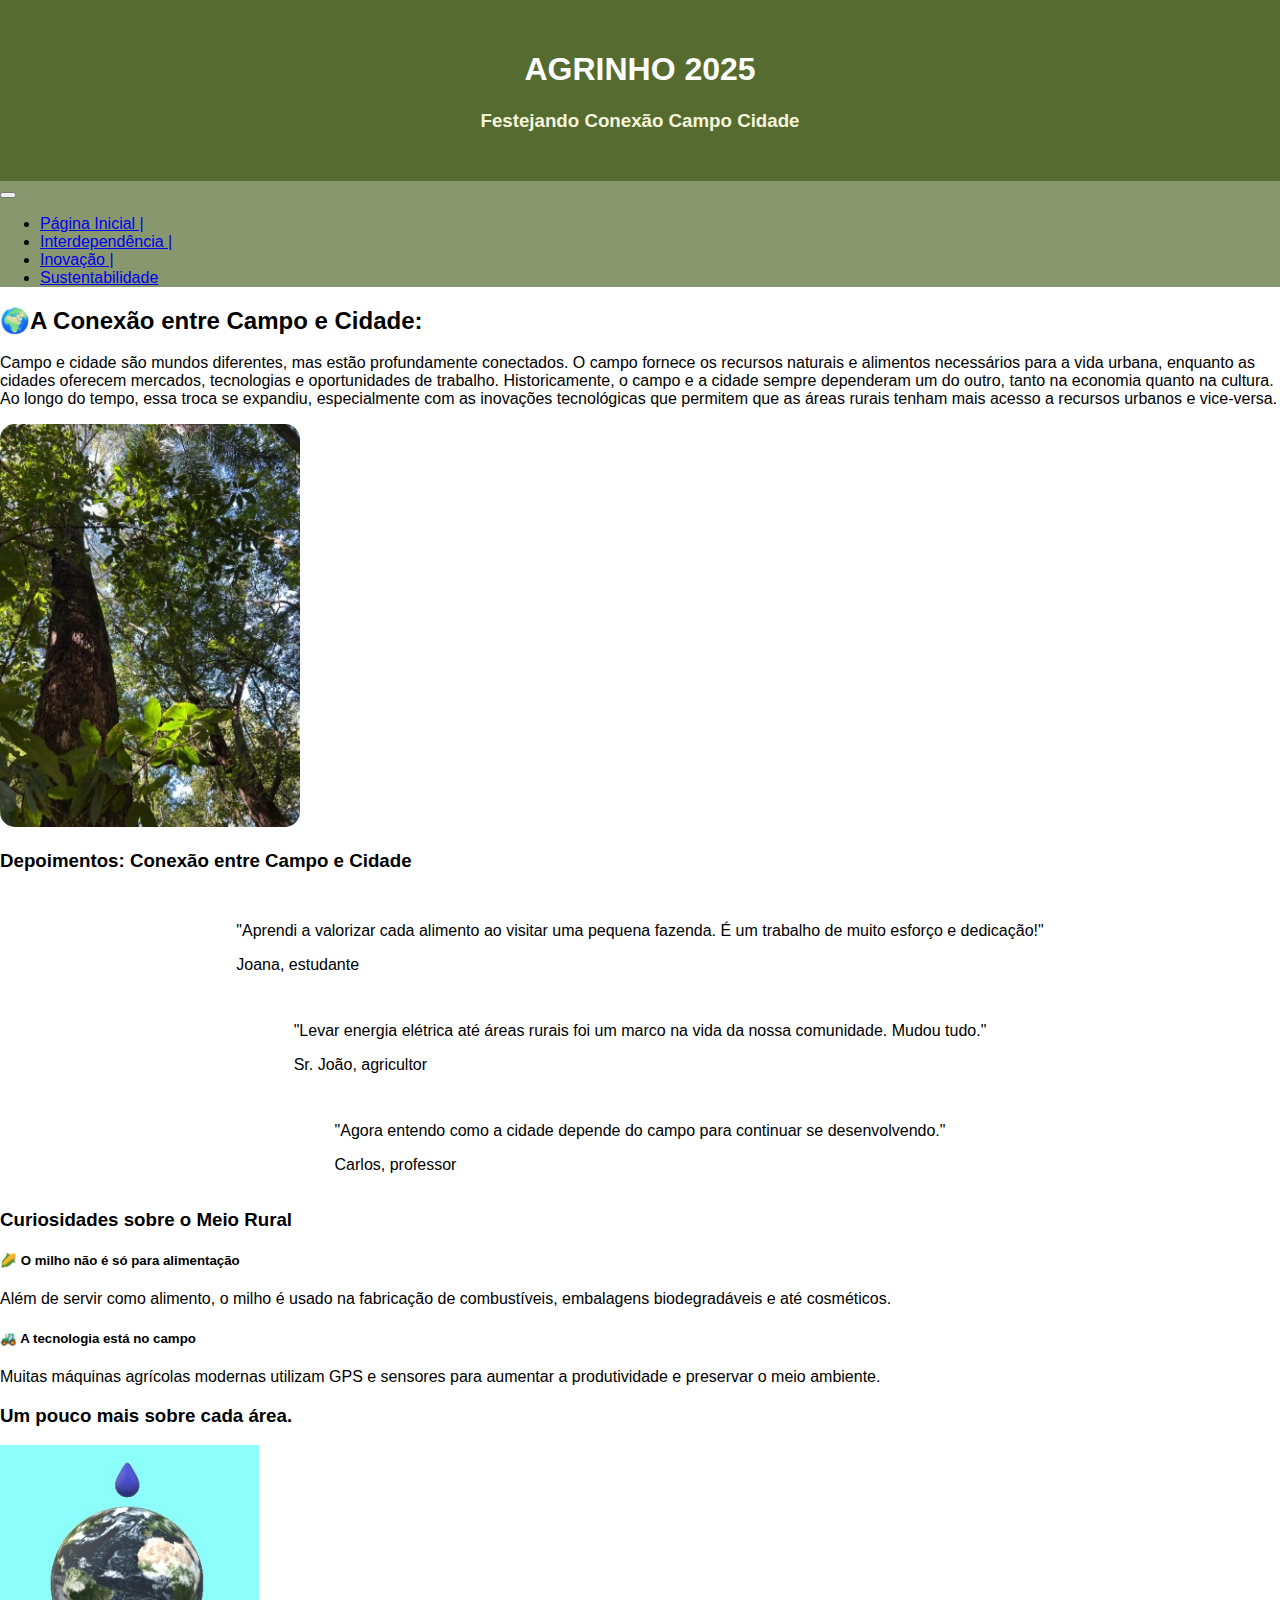
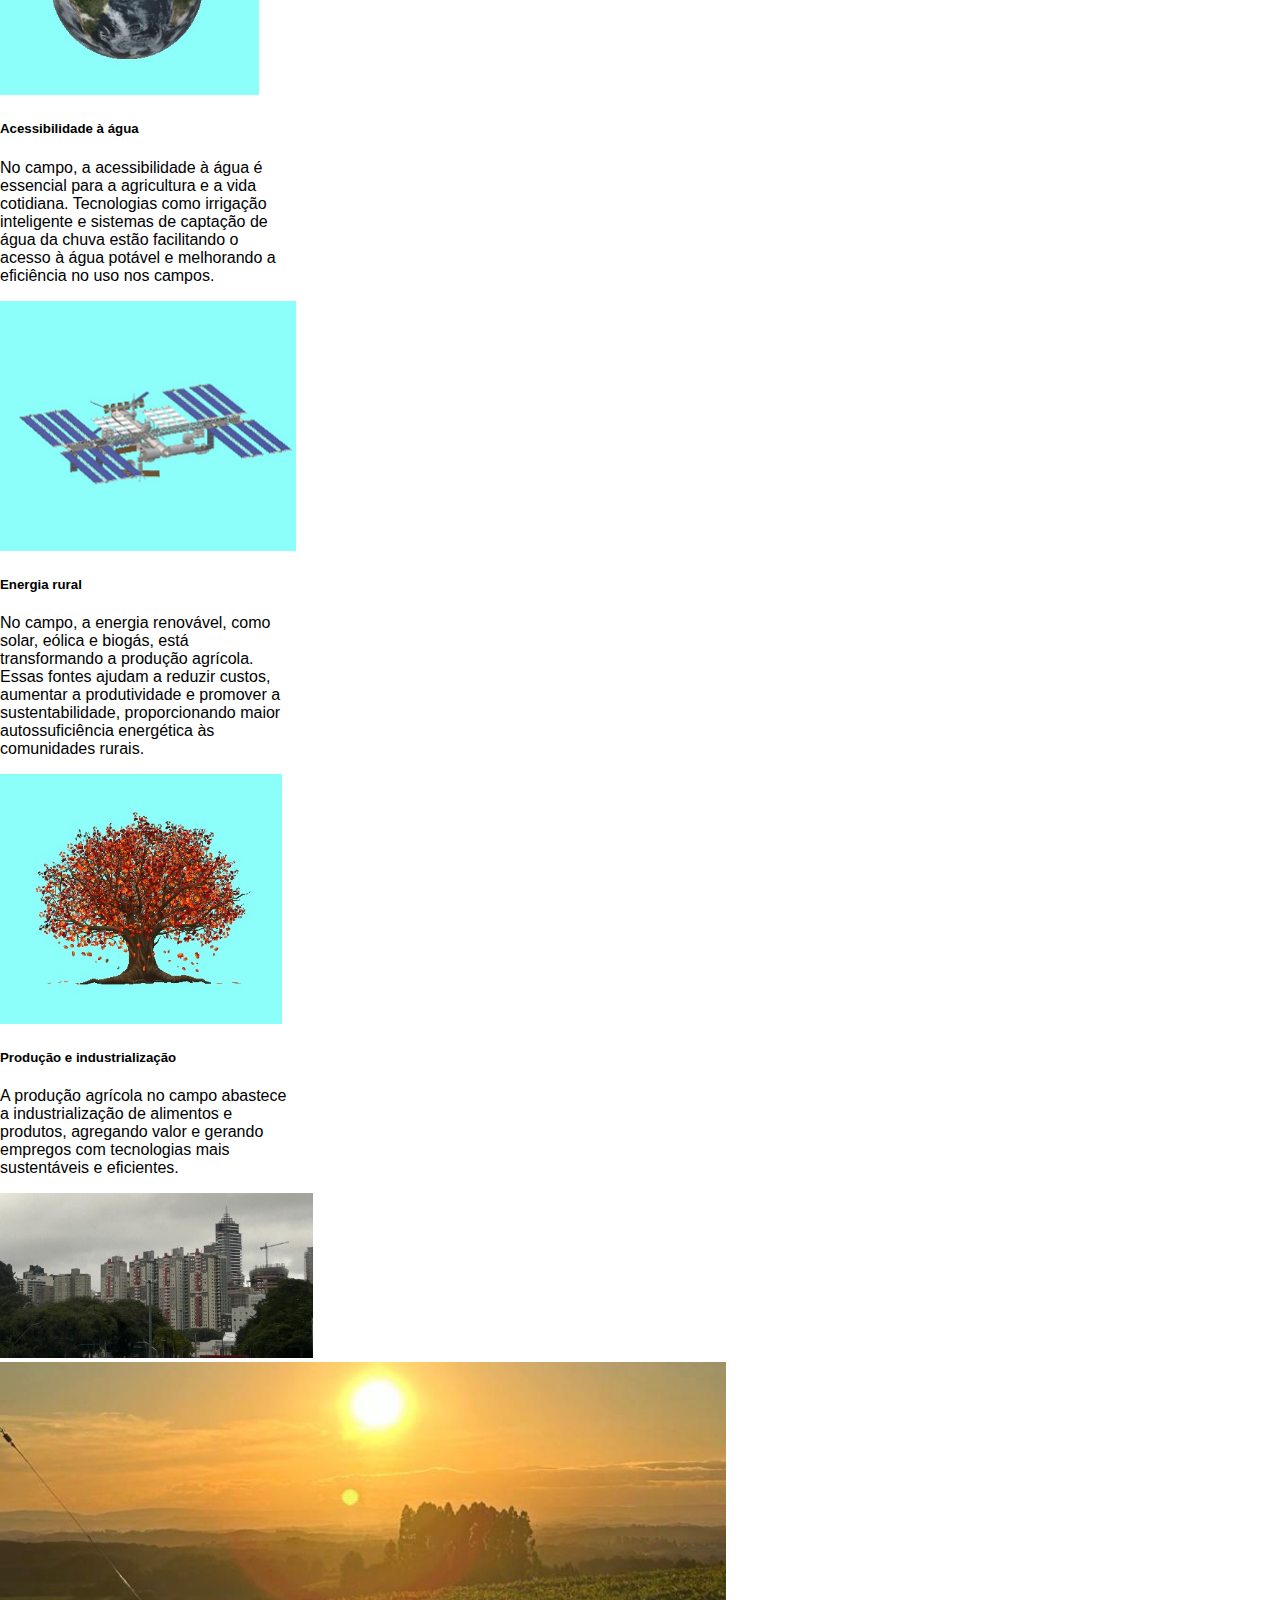
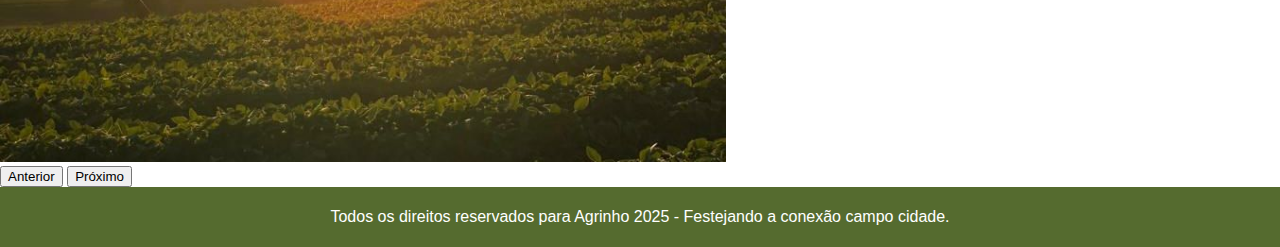
<file: index.html>
<!DOCTYPE html>
<html lang="pt-BR">

<head>
    <meta charset="UTF-8">
    <meta name="viewport" content="width=device-width, initial-scale=1.0">
    <title>AGRINHO 2025</title>
    <link href="https://cdn.jsdelivr.net/npm/bootstrap@5.3.5/dist/css/bootstrap.min.css" rel="stylesheet"
        integrity="sha384-SgOJa3DmI69IUzQ2PVdRZhwQ+dy64/BUtbMJw1MZ8t5HZApcHrRKUc4W0kG879m7" crossorigin="anonymous">
    <link rel="stylesheet" href="style.css">
</head>

<body>
    <!-- Apresentação do tema -->
    <section class="cabecalho">
        <h1>AGRINHO 2025</h1>
        <h3>Festejando Conexão Campo Cidade</h3>
    </section>

    <!-- Cabeçalho do site -->
    <nav class="navbar navbar-expand-lg navbar-custom">
        <div class="container-fluid">
            <button class="navbar-toggler" type="button" data-bs-toggle="collapse" data-bs-target="#navbarNav"
                aria-controls="navbarNav" aria-expanded="false" aria-label="Toggle navigation">
                <span class="navbar-toggler-icon"></span>
            </button>
            <div class="collapse navbar-collapse justify-content-center" id="navbarNav">
                <ul class="navbar-nav">
                    <li class="nav-item">
                        <a class="nav-link active text-white" href="index.html">Página Inicial |</a>
                    </li>
                    <li class="nav-item">
                        <a class="nav-link text-white" href="interdependencia.html">Interdependência |</a>
                    </li>
                    <li class="nav-item">
                        <a class="nav-link text-white" href="inovacao.html">Inovação |</a>
                    </li>
                    <li class="nav-item">
                        <a class="nav-link text-white" href="sustentabilidade.html">Sustentabilidade</a>
                    </li>
                </ul>
            </div>
        </div>
    </nav>


    
    <!-- Primeira seção -->
    <div class="container">
        <div class="row pt-5">
            <div class="col">
                <div>
                    <h2>🌍A Conexão entre Campo e Cidade:</h2>
                    <p>Campo e cidade são mundos diferentes, mas estão profundamente conectados. O campo fornece os 
                        recursos naturais e alimentos necessários para a vida urbana, enquanto as cidades oferecem mercados, tecnologias
                        e oportunidades de trabalho. Historicamente, o campo e a cidade sempre dependeram um do outro, tanto na economia
                        quanto na cultura. Ao longo do tempo, essa troca se expandiu, especialmente com as inovações tecnológicas que 
                        permitem que as áreas rurais tenham mais acesso a recursos urbanos e vice-versa.
                    </p>
                </div>
            </div>
            <div class="col text-center">
                <div>
                    <img class="img-agro br-3" src="img/another-beautiful-treeee.jpg" alt="Imagem arvore">
                </div>
            </div>
        </div>

        <!-- Depoimentos -->
        <section class="bg-light py-5">
            <div class="container">
                <h3 class="text-center mb-4">Depoimentos: Conexão entre Campo e Cidade</h3>
                <div class="row">
                    <div class="col-md-4">
                        <blockquote class="blockquote">
                            <p>"Aprendi a valorizar cada alimento ao visitar uma pequena fazenda. É um trabalho de muito esforço e dedicação!"</p>
                            <footer class="blockquote-footer">Joana, estudante</footer>
                        </blockquote>
                    </div>
                    <div class="col-md-4">
                        <blockquote class="blockquote">
                            <p>"Levar energia elétrica até áreas rurais foi um marco na vida da nossa comunidade. Mudou tudo."</p>
                            <footer class="blockquote-footer">Sr. João, agricultor</footer>
                        </blockquote>
                    </div>
                    <div class="col-md-4">
                        <blockquote class="blockquote">
                            <p>"Agora entendo como a cidade depende do campo para continuar se desenvolvendo."</p>
                            <footer class="blockquote-footer">Carlos, professor</footer>
                        </blockquote>
                    </div>
                </div>
            </div>
        </section>

        <!-- Curiosidades -->
        <section class="py-5 bg-success text-white">
            <div class="container">
                <h3 class="text-center mb-4">Curiosidades sobre o Meio Rural</h3>
                <div class="row">
                    <div class="col-md-6">
                        <h5>🌽 O milho não é só para alimentação</h5>
                        <p>Além de servir como alimento, o milho é usado na fabricação de combustíveis, embalagens biodegradáveis e até cosméticos.</p>
                    </div>
                    <div class="col-md-6">
                        <h5>🚜 A tecnologia está no campo</h5>
                        <p>Muitas máquinas agrícolas modernas utilizam GPS e sensores para aumentar a produtividade e preservar o meio ambiente.</p>
                    </div>
                </div>
            </div>
        </section>

        <!-- Cartões -->
        <div class="row pt-5">
            <h3 class="text-center pb-3">Um pouco mais sobre cada área.</h3>
            <div class="col">
                <div class="card" style="width: 18rem;">
                    <img src="img/agua.jpg" class="img-card card-img-top" alt="...">
                    <div class="card-body">
                        <h5 class="card-title">Acessibilidade à água</h5>
                        <p class="card-text">No campo, a acessibilidade à água é essencial para a agricultura e a vida cotidiana. Tecnologias como irrigação
                        inteligente e sistemas de captação de água da chuva estão facilitando o acesso à água potável e melhorando a eficiência no uso nos campos.</p>
                       
                    </div>
                </div>
            </div>
            <div class="col">
                <div class="card" style="width: 18rem;">
                    <img src="img/satelite.jpg" class="img-card card-img-top" alt="...">
                    <div class="card-body">
                        <h5 class="card-title">Energia rural</h5>
                        <p class="card-text">No campo, a energia renovável, como solar, eólica e biogás, está transformando a produção agrícola. 
                        Essas fontes ajudam a reduzir custos, aumentar a produtividade e promover a sustentabilidade, proporcionando maior autossuficiência 
                        energética às comunidades rurais.</p>
                        
                    </div>
                </div>
            </div>
            <div class="col">
                <div class="card" style="width: 18rem;">
                    <img src="img/arvore.jpg" class="img-card card-img-top" alt="...">
                    <div class="card-body">
                        <h5 class="card-title">Produção e industrialização</h5>
                        <p class="card-text">A produção agrícola no campo abastece a industrialização de alimentos e produtos, agregando valor e gerando empregos com tecnologias 
                            mais sustentáveis e eficientes.</p>
                        
                    </div>
                </div>
            </div>
        </div>

        <!-- Carrossel corrigido -->
        <div id="carouselExample" class="carousel slide pt-4 pb-3">
            <div class="carousel-inner">
                <div class="carousel-item active">
                    <img src="img/deitada-predios.jpg" class="img-slide d-block w-100" alt="predios">
                </div>
                <div class="carousel-item">
                    <img src="img/deitada_campo.jpg" class="img-slide d-block w-100" alt="campo">
                </div>
            </div>
            <button class="carousel-control-prev" type="button" data-bs-target="#carouselExample" data-bs-slide="prev">
                <span class="carousel-control-prev-icon" aria-hidden="true"></span>
                <span class="visually-hidden">Anterior</span>
            </button>
            <button class="carousel-control-next" type="button" data-bs-target="#carouselExample" data-bs-slide="next">
                <span class="carousel-control-next-icon" aria-hidden="true"></span>
                <span class="visually-hidden">Próximo</span>
            </button>
        </div>
    </div>

    <!-- Rodapé -->
    <div class="footer">
        <p>Todos os direitos reservados para Agrinho 2025 - Festejando a conexão campo cidade.</p>
    </div>

    <script src="https://cdn.jsdelivr.net/npm/bootstrap@5.3.5/dist/js/bootstrap.bundle.min.js"
        integrity="sha384-k6d4wzSIapyDyv1kpU366/PK5hCdSbCRGRCMv+eplOQJWyd1fbcAu9OCUj5zNLiq"
        crossorigin="anonymous"></script>
</body>

</html>
</file>
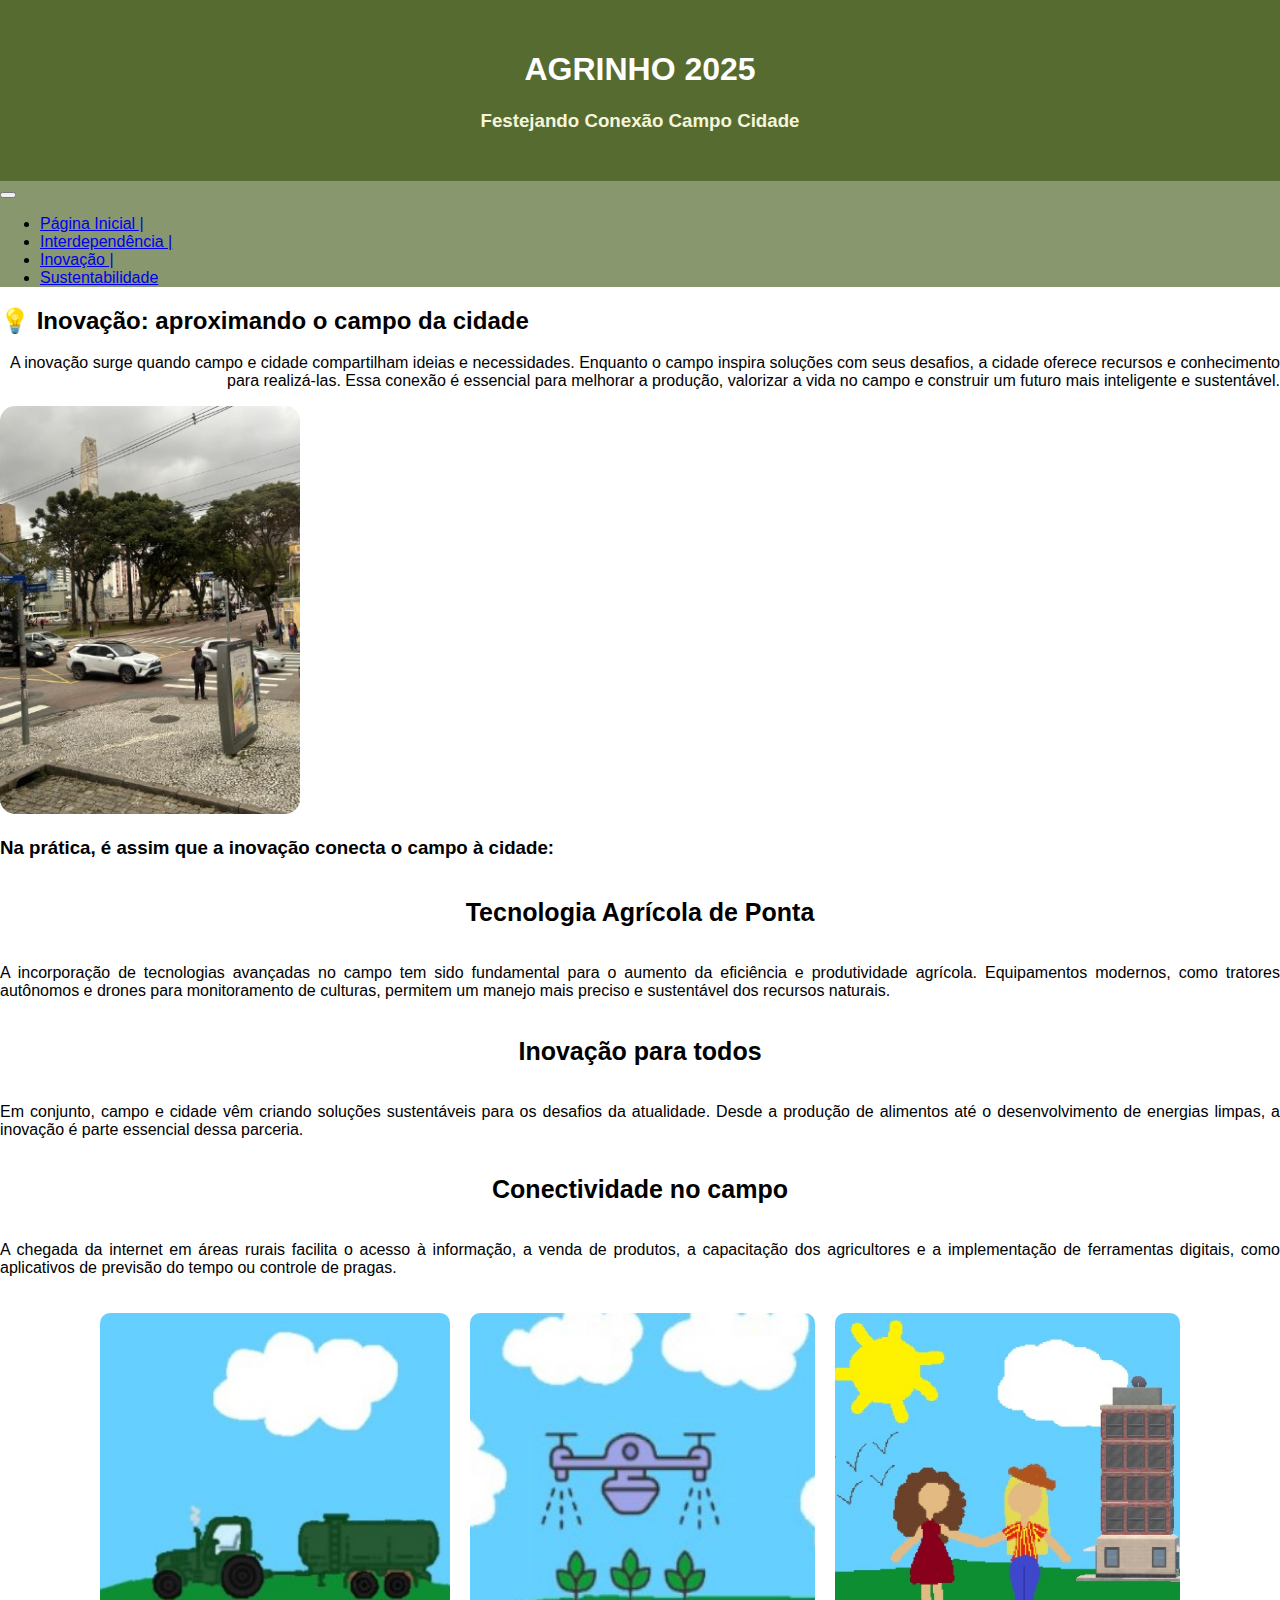
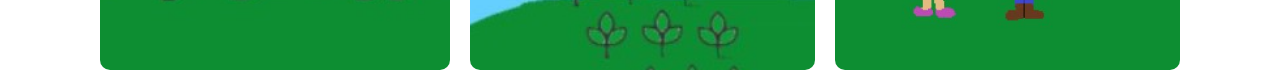
<file: inovacao.html>
<!DOCTYPE html>
<html lang="en">
<head>
    <meta charset="UTF-8">
    <meta name="viewport" content="width=device-width, initial-scale=1.0">
    <title>Document</title> 
    <link href="https://cdn.jsdelivr.net/npm/bootstrap@5.3.6/dist/css/bootstrap.min.css" rel="stylesheet" integrity="sha384-4Q6Gf2aSP4eDXB8Miphtr37CMZZQ5oXLH2yaXMJ2w8e2ZtHTl7GptT4jmndRuHDT" crossorigin="anonymous">
    <script src="https://cdn.jsdelivr.net/npm/bootstrap@5.3.6/dist/js/bootstrap.bundle.min.js" integrity="sha384-j1CDi7MgGQ12Z7Qab0qlWQ/Qqz24Gc6BM0thvEMVjHnfYGF0rmFCozFSxQBxwHKO" crossorigin="anonymous"></script>
    <link rel="stylesheet" href="inovaçao.css">
</head>
<body>
    <!--Apresentação do tema-->
    <section class="cabecalho">
        <h1>AGRINHO 2025</h1>
        <h3>Festejando Conexão Campo Cidade</h3>
    </section>

    <!--Cabeçalho do site-->
    <nav class="navbar navbar-expand-lg navbar-custom">
        <div class="container-fluid">
            <button class="navbar-toggler" type="button" data-bs-toggle="collapse" data-bs-target="#navbarNav"
                aria-controls="navbarNav" aria-expanded="false" aria-label="Toggle navigation">
                <span class="navbar-toggler-icon"></span>
            </button>
            <div class="collapse navbar-collapse justify-content-center" id="navbarNav">
                <ul class="navbar-nav">
                    <li class="nav-item"><a class="nav-link active text-white" href="index.html">Página Inicial |</a></li>
                    <li class="nav-item"><a class="nav-link text-white" href="interdependencia.html">Interdependência |</a></li>
                    <li class="nav-item"><a class="nav-link text-white" href="inovacao.html">Inovação |</a></li>
                    <li class="nav-item"><a class="nav-link text-white" href="sustentabilidade.html">Sustentabilidade</a></li>
                </ul>
            </div>
        </div>
    </nav>

    <!-- Primeira seção -->
    <div class="container">
        <div class="row pt-5">
            <div class="col">
                <h2>💡 Inovação: aproximando o campo da cidade</h2>
                <p class="alinha">
                    A inovação surge quando campo e cidade compartilham ideias e necessidades. Enquanto o campo inspira soluções com seus 
                    desafios, a cidade oferece recursos e conhecimento para realizá-las. Essa conexão é essencial para melhorar a produção,
                    valorizar a vida no campo e construir um futuro mais inteligente e sustentável.
                </p>
            </div>
            <div class="col text-center">
                <img class="img-agro br-3" src="img/estacionamento.jpg" alt="Imagem representativa de plantação.">
            </div>
        </div>
    </div>

    <!-- Exemplificação -->
    <section class="bg-light py-5">
        <div class="container">
            <h3 class="text-center mb-4">Na prática, é assim que a inovação conecta o campo à cidade:</h3>
            <div class="row">
                <div class="col-md-4">
                    <h2>Tecnologia Agrícola de Ponta</h2>
                    <p>A incorporação de tecnologias avançadas no campo tem sido fundamental para o aumento da eficiência e produtividade agrícola. Equipamentos modernos, como tratores autônomos e drones para monitoramento de culturas, permitem um manejo mais preciso e sustentável dos recursos naturais.</p>
                </div>
                <div class="col-md-4">
                    <h2>Inovação para todos</h2>
                    <p>Em conjunto, campo e cidade vêm criando soluções sustentáveis para os desafios da atualidade. Desde a produção de alimentos até o desenvolvimento de energias limpas, a inovação é parte essencial dessa parceria.</p>
                </div>
                <div class="col-md-4">
                    <h2>Conectividade no campo</h2>
                    <p>A chegada da internet em áreas rurais facilita o acesso à informação, a venda de produtos, a capacitação dos agricultores e a implementação de ferramentas digitais, como aplicativos de previsão do tempo ou controle de pragas.</p>
                </div>
            </div>

            <div class="imagens mt-4">
            <img src="img/trator_paint.jpg" alt="" class="img-trator">
            <img src="img/drone_paint.jpg" alt="" class="img-drone">
            <img src="img/uniao_paint.jpg" alt="" class="img-uniao">

            </div>
        </div>
    </section>
</body>
</html>
</file>
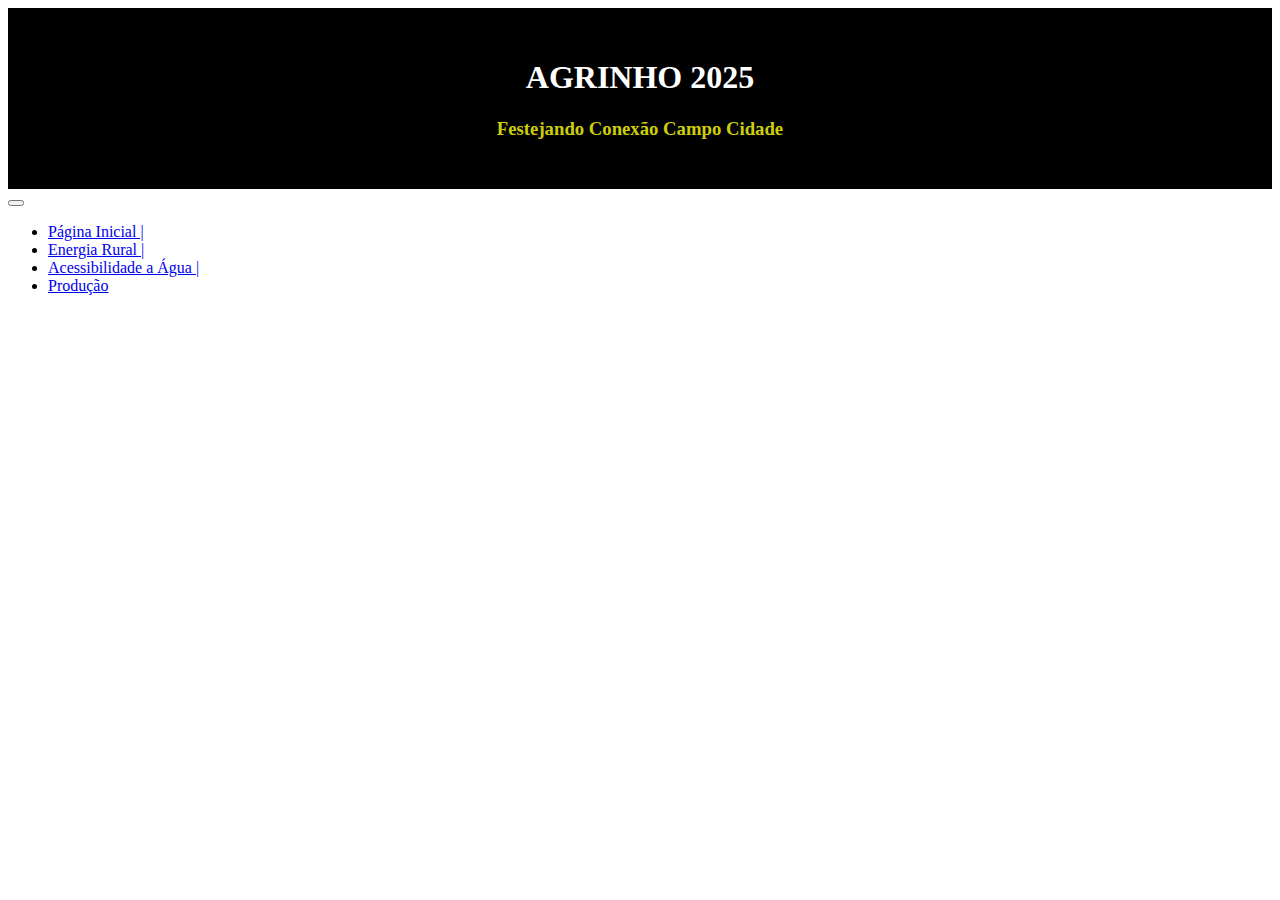
<file: emi AGRINHO2025.main/agua.html>
<!DOCTYPE html>
<html lang="en">
<head>
    <meta charset="UTF-8">
    <meta name="viewport" content="width=device-width, initial-scale=1.0">
    <title>Document</title> 
    <link href="https://cdn.jsdelivr.net/npm/bootstrap@5.3.6/dist/css/bootstrap.min.css" rel="stylesheet" integrity="sha384-4Q6Gf2aSP4eDXB8Miphtr37CMZZQ5oXLH2yaXMJ2w8e2ZtHTl7GptT4jmndRuHDT" crossorigin="anonymous">
    <script src="https://cdn.jsdelivr.net/npm/bootstrap@5.3.6/dist/js/bootstrap.bundle.min.js" integrity="sha384-j1CDi7MgGQ12Z7Qab0qlWQ/Qqz24Gc6BM0thvEMVjHnfYGF0rmFCozFSxQBxwHKO" crossorigin="anonymous"></script>
    <link rel="stylesheet" href="agua.css">
</head>
<body>
       <!--Apresentação do tema-->
    <section class="cabecalho">
        <h1>AGRINHO 2025</h1>
        <h3>Festejando Conexão Campo Cidade</h3>
    </section>

    <!--cabeçalho do site-->
    <nav class="navbar navbar-expand-lg bg-success">
        <div class="container-fluid ">    <link rel="stylesheet" href="agua.css">

            <button class="navbar-toggler" type="button" data-bs-toggle="collapse" data-bs-target="#navbarNav"
                aria-controls="navbarNav" aria-expanded="false" aria-label="Toggle navigation">
                <span class="navbar-toggler-icon"></span>
            </button>
            <div class="collapse navbar-collapse justify-content-center" id="navbarNav">
                <ul class="navbar-nav">
                    <li class="nav-item">
                        <a class="nav-link active text-white" aria-current="page" href="index.html">Página Inicial |</a>
                    </li>
                    <li class="nav-item">
                        <a class="nav-link text-white" href="energia.html">Energia Rural |</a>
                    </li>
                    <li class="nav-item">
                        <a class="nav-link text-white" href="agua.html">Acessibilidade a Água |</a>
                    </li>
                    <li class="nav-item">
                        <a class="nav-link text-white" href="producao.html">Produção</a>
                    </li>
                </ul>
            </div>
        </div>
    </nav>

</body>
</html>
</file>
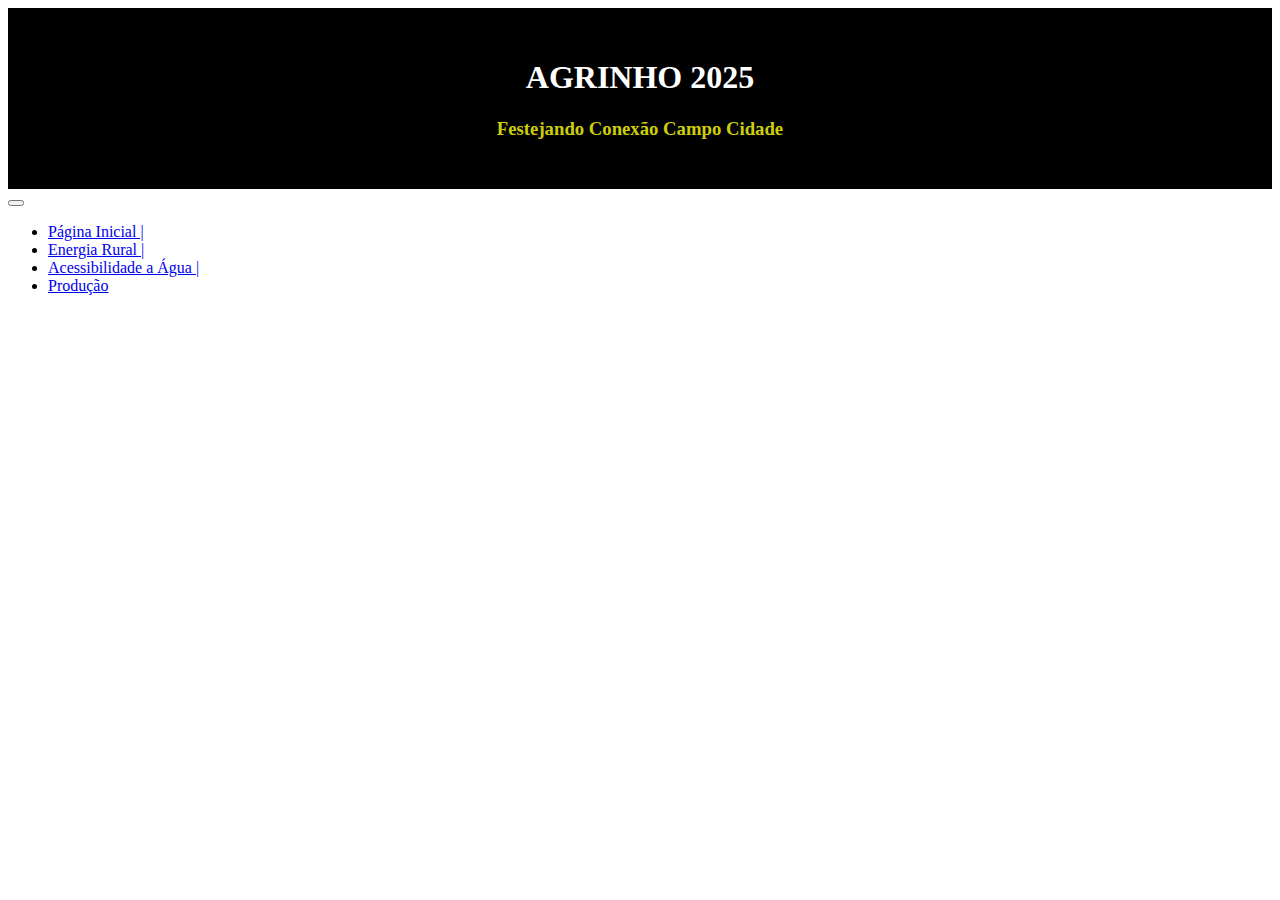
<file: emi AGRINHO2025.main/energia.html>
<!DOCTYPE html>
<html lang="en">
<head>
    <meta charset="UTF-8">
    <meta name="viewport" content="width=device-width, initial-scale=1.0">
    <title>Document</title>
    <link href="https://cdn.jsdelivr.net/npm/bootstrap@5.3.6/dist/css/bootstrap.min.css" rel="stylesheet" integrity="sha384-4Q6Gf2aSP4eDXB8Miphtr37CMZZQ5oXLH2yaXMJ2w8e2ZtHTl7GptT4jmndRuHDT" crossorigin="anonymous">
    <script src="https://cdn.jsdelivr.net/npm/bootstrap@5.3.6/dist/js/bootstrap.bundle.min.js" integrity="sha384-j1CDi7MgGQ12Z7Qab0qlWQ/Qqz24Gc6BM0thvEMVjHnfYGF0rmFCozFSxQBxwHKO" crossorigin="anonymous"></script>
    <link rel="stylesheet" href="energia.css">
</head>
<body>
     <!--Apresentação do tema-->
     <section class="cabecalho">
        <h1>AGRINHO 2025</h1>
        <h3>Festejando Conexão Campo Cidade</h3>
    </section>

    <!--cabeçalho do site-->
    <nav class="navbar navbar-expand-lg bg-success">
        <div class="container-fluid ">    <link rel="stylesheet" href="agua.css">

            <button class="navbar-toggler" type="button" data-bs-toggle="collapse" data-bs-target="#navbarNav"
                aria-controls="navbarNav" aria-expanded="false" aria-label="Toggle navigation">
                <span class="navbar-toggler-icon"></span>
            </button>
            <div class="collapse navbar-collapse justify-content-center" id="navbarNav">
                <ul class="navbar-nav">
                    <li class="nav-item">
                        <a class="nav-link active text-white" aria-current="page" href="index.html">Página Inicial |</a>
                    </li>
                    <li class="nav-item">
                        <a class="nav-link text-white" href="energia.html">Energia Rural |</a>
                    </li>
                    <li class="nav-item">
                        <a class="nav-link text-white" href="agua.html">Acessibilidade a Água |</a>
                    </li>
                    <li class="nav-item">
                        <a class="nav-link text-white" href="producao.html">Produção</a>
                    </li>
                </ul>
            </div>
        </div>
    </nav>

</body>
</html>
</file>
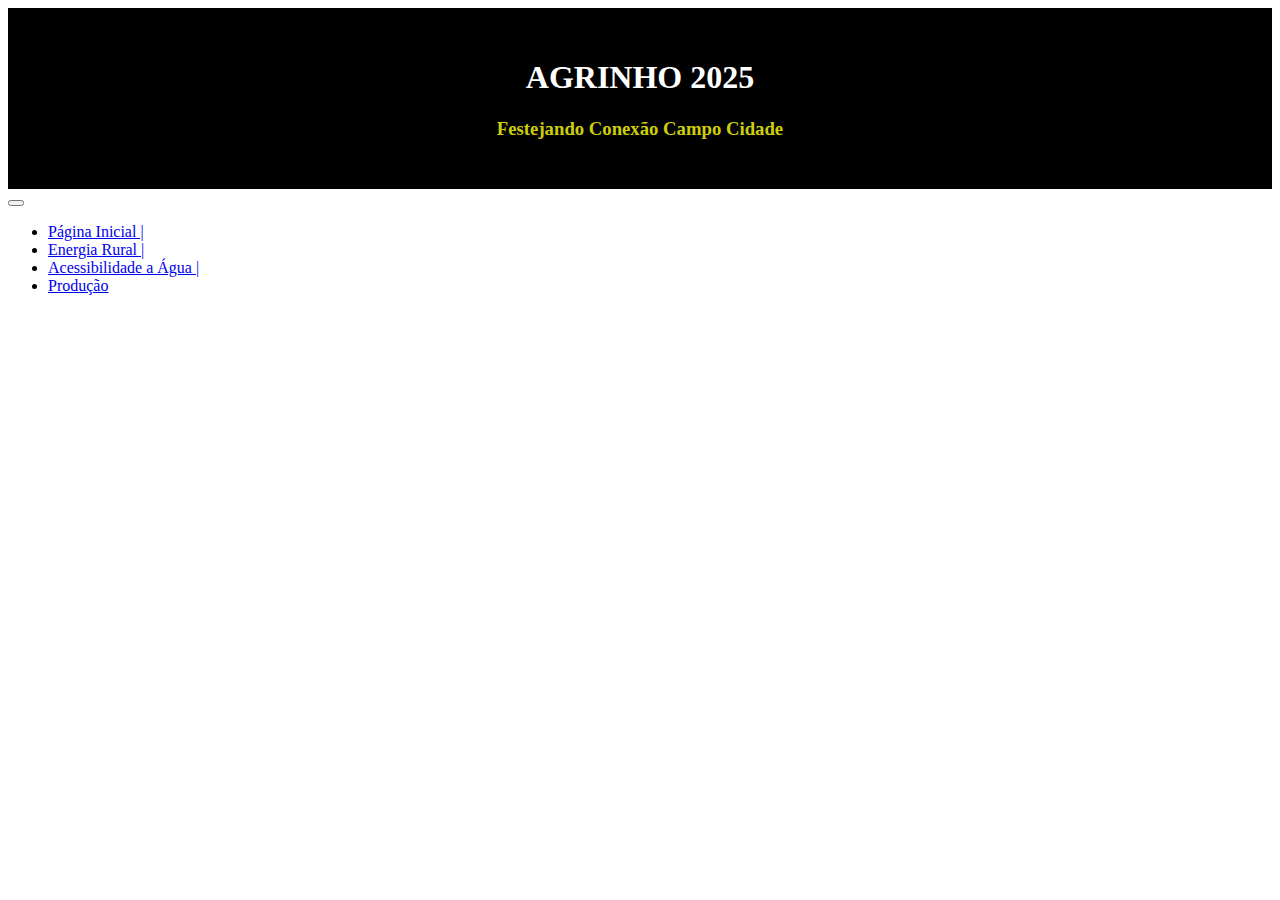
<file: emi AGRINHO2025.main/producao.html>
<!DOCTYPE html>
<html lang="en">
<head>
    <meta charset="UTF-8">
    <meta name="viewport" content="width=device-width, initial-scale=1.0">
    <title>Document</title>
    <link href="https://cdn.jsdelivr.net/npm/bootstrap@5.3.6/dist/css/bootstrap.min.css" rel="stylesheet" integrity="sha384-4Q6Gf2aSP4eDXB8Miphtr37CMZZQ5oXLH2yaXMJ2w8e2ZtHTl7GptT4jmndRuHDT" crossorigin="anonymous">
    <script src="https://cdn.jsdelivr.net/npm/bootstrap@5.3.6/dist/js/bootstrap.bundle.min.js" integrity="sha384-j1CDi7MgGQ12Z7Qab0qlWQ/Qqz24Gc6BM0thvEMVjHnfYGF0rmFCozFSxQBxwHKO" crossorigin="anonymous"></script>
    <link rel="stylesheet" href="producao.css">
</head>
<body>
     <!--Apresentação do tema-->
     <section class="cabecalho">
        <h1>AGRINHO 2025</h1>
        <h3>Festejando Conexão Campo Cidade</h3>
    </section>

    <!--cabeçalho do site-->
    <nav class="navbar navbar-expand-lg bg-success">
        <div class="container-fluid ">    <link rel="stylesheet" href="agua.css">

            <button class="navbar-toggler" type="button" data-bs-toggle="collapse" data-bs-target="#navbarNav"
                aria-controls="navbarNav" aria-expanded="false" aria-label="Toggle navigation">
                <span class="navbar-toggler-icon"></span>
            </button>
            <div class="collapse navbar-collapse justify-content-center" id="navbarNav">
                <ul class="navbar-nav">
                    <li class="nav-item">
                        <a class="nav-link active text-white" aria-current="page" href="index.html">Página Inicial |</a>
                    </li>
                    <li class="nav-item">
                        <a class="nav-link text-white" href="energia.html">Energia Rural |</a>
                    </li>
                    <li class="nav-item">
                        <a class="nav-link text-white" href="agua.html">Acessibilidade a Água |</a>
                    </li>
                    <li class="nav-item">
                        <a class="nav-link text-white" href="producao.html">Produção</a>
                    </li>
                </ul>
            </div>
        </div>
    </nav>

    
</body>
</html>
</file>
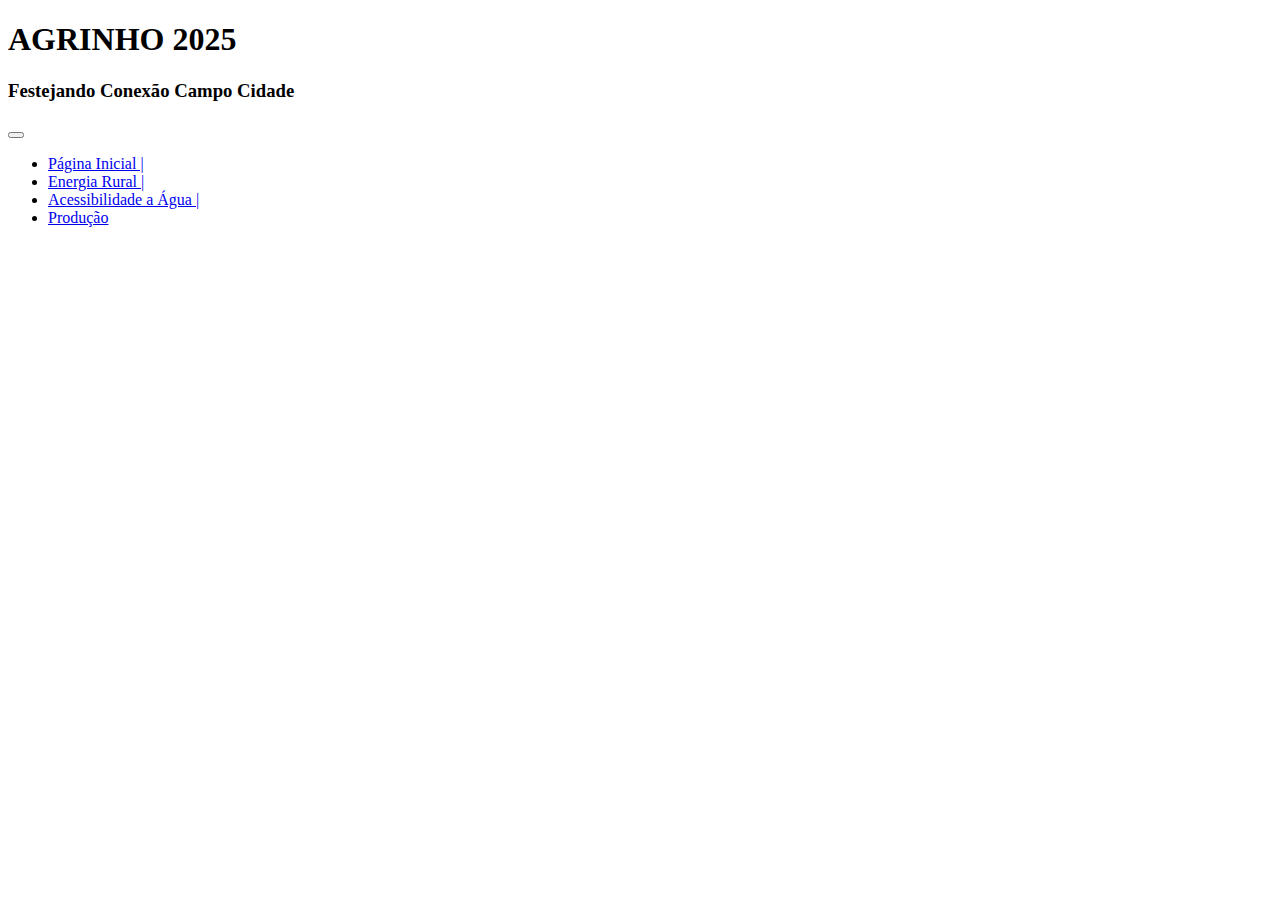
<file: emi/AULA1/agua.html>
<!DOCTYPE html>
<html lang="en">
<head>
    <meta charset="UTF-8">
    <meta name="viewport" content="width=device-width, initial-scale=1.0">
    <title>Document</title>
</head>
<body>
     <section class="cabecalho">
        <h1>AGRINHO 2025</h1>
        <h3>Festejando Conexão Campo Cidade</h3>
    </section>

    <!--cabeçalho do site-->
    <nav class="navbar navbar-expand-lg bg-success">
        <div class="container-fluid ">
            <button class="navbar-toggler" type="button" data-bs-toggle="collapse" data-bs-target="#navbarNav"
                aria-controls="navbarNav" aria-expanded="false" aria-label="Toggle navigation">
                <span class="navbar-toggler-icon"></span>
            </button>
            <div class="collapse navbar-collapse justify-content-center" id="navbarNav">
                <ul class="navbar-nav">
                    <li class="nav-item">
                        <a class="nav-link active text-white" aria-current="page" href="index.html">Página Inicial |</a>
                    </li>
                    <li class="nav-item">
                        <a class="nav-link text-white" href="energia.html">Energia Rural |</a>
                    </li>
                    <li class="nav-item">
                        <a class="nav-link text-white" href="agua.html">Acessibilidade a Água |</a>
                    </li>
                    <li class="nav-item">
                        <a class="nav-link text-white" href="producao.html">Produção</a>
                    </li>
                </ul>
            </div>
        </div>
    </nav>
    
</body>
</html>
</file>
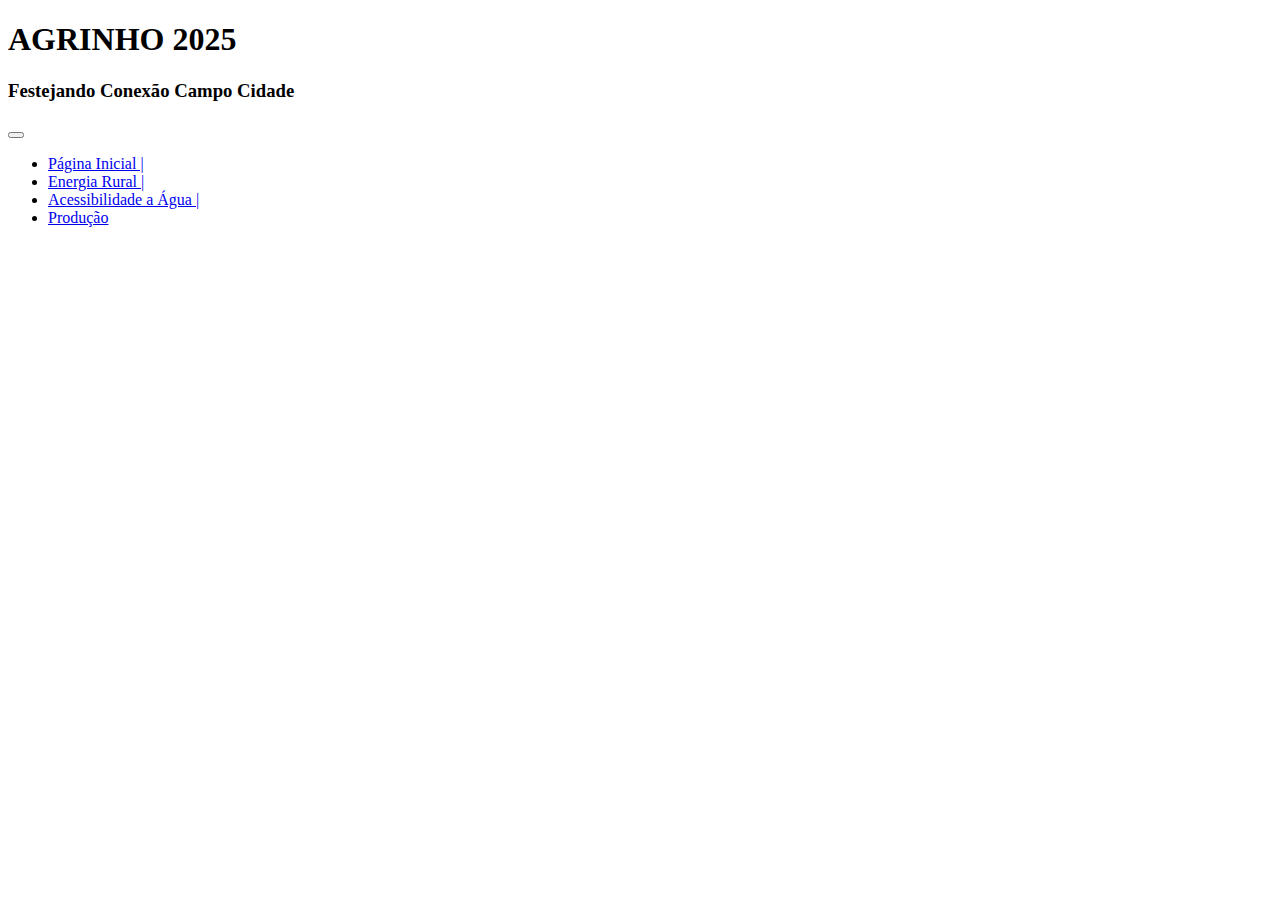
<file: emi/AULA1/producao.html>
<!DOCTYPE html>
<html lang="en">
<head>
    <meta charset="UTF-8">
    <meta name="viewport" content="width=device-width, initial-scale=1.0">
    <title>Document</title>
</head>
<body>
    <section class="cabecalho">
        <h1>AGRINHO 2025</h1>
        <h3>Festejando Conexão Campo Cidade</h3>
    </section>

    <!--cabeçalho do site-->
    <nav class="navbar navbar-expand-lg bg-success">
        <div class="container-fluid ">
            <button class="navbar-toggler" type="button" data-bs-toggle="collapse" data-bs-target="#navbarNav"
                aria-controls="navbarNav" aria-expanded="false" aria-label="Toggle navigation">
                <span class="navbar-toggler-icon"></span>
            </button>
            <div class="collapse navbar-collapse justify-content-center" id="navbarNav">
                <ul class="navbar-nav">
                    <li class="nav-item">
                        <a class="nav-link active text-white" aria-current="page" href="index.html">Página Inicial |</a>
                    </li>
                    <li class="nav-item">
                        <a class="nav-link text-white" href="energia.html">Energia Rural |</a>
                    </li>
                    <li class="nav-item">
                        <a class="nav-link text-white" href="agua.html">Acessibilidade a Água |</a>
                    </li>
                    <li class="nav-item">
                        <a class="nav-link text-white" href="producao.html">Produção</a>
                    </li>
                </ul>
            </div>
        </div>
    </nav>
    
</body>
</html>
</file>
<file: style.css>
body {
  padding: 0;
  margin: 0;
  font-family: Arial, Helvetica, sans-serif;
}

.cabecalho {
  color: white;
  background-color: #556B2F;
  text-align: center;
  padding: 30px;
}

.cabecalho h3 {
  color: #F5F5DC;
}

.navbar-custom {
  background-color: rgba(85, 107, 47, 0.7); /* Verde água customizado, pode trocar pelo tom que quiser */
}

.alinha {
  text-align: right;
}

section.bg-light .col-md-4   {
    display: flex;
    flex-direction: column;
    align-items: center;
    text-align: justify;     
}

section.bg-light h2 {
    font-size: 25px; /* Tamanho menor para os títulos */
}

section.bg-light p {
    font-size: 16px; /* Tamanho menor para os parágrafos */
}

.img-agro {
  width: 300px;
}

.br-3 {
  border-radius: 15px;
}

.img-card {
  max-height: 250px;
  object-fit: cover;
}

.img-slide {
  max-height: 400px;
  object-fit: cover;
}

.footer {
  background-color: #556B2F;
  color: white;
  text-align: center;
  padding: 5px;
}
</file>
<file: inovaçao.css>
body {
  padding: 0;
  margin: 0;
  font-family: Arial, Helvetica, sans-serif;
}

.cabecalho {
  color: white;
  background-color: #556B2F;
  text-align: center;
  padding: 30px;
}

.cabecalho h3 {
  color: #F5F5DC;
}

.navbar-custom {
  background-color: rgba(85, 107, 47, 0.7);
}

.alinha {
  text-align: right;
}

section.bg-light .col-md-4 {
  display: flex;
  flex-direction: column;
  align-items: center;
  text-align: justify;
}

section.bg-light h2 {
  font-size: 25px;
}

section.bg-light p {
  font-size: 16px;
}

.img-agro {
  width: 300px;
}

.br-3 {
  border-radius: 15px;
}

.imagens {
  display: flex;
  flex-wrap: wrap;        /* Permite quebrar linha */
  justify-content: center;
  gap: 20px;
  margin-top: 20px;
}

.imagens div {
  flex: 1 1 300px;         /* Ocupa pelo menos 300px e pode encolher/crescer */
  max-width: 300px;        /* Limita a largura para manter padrão */
}

.imagens img {
  height: auto;            /* Mantém a proporção certinha */
  border-radius: 10px;     /* Arredonda as bordas (opcional) */
  object-fit: cover;       /* Corta certinho sem distorcer */
}

.img-trator {
  width: 350px
}

.img-drone {
   width: 345px;
  height: 350px;
}

.img-uniao {
   width: 345px;
  height: 350px;
}
</file>
<file: emi AGRINHO2025.main/agua.css>
.cabecalho{
    color: white;
    background-color: black;
    text-align: center;
    padding: 30px;
}

.cabecalho h3{
    color: rgb(206, 206, 8);
}
</file>
<file: emi AGRINHO2025.main/energia.css>
.cabecalho{
    color: white;
    background-color: black;
    text-align: center;
    padding: 30px;
}

.cabecalho h3{
    color: rgb(206, 206, 8);
}
</file>
<file: emi AGRINHO2025.main/producao.css>
.cabecalho{
    color: white;
    background-color: black;
    text-align: center;
    padding: 30px;
}

.cabecalho h3{
    color: rgb(206, 206, 8);
}
</file>
